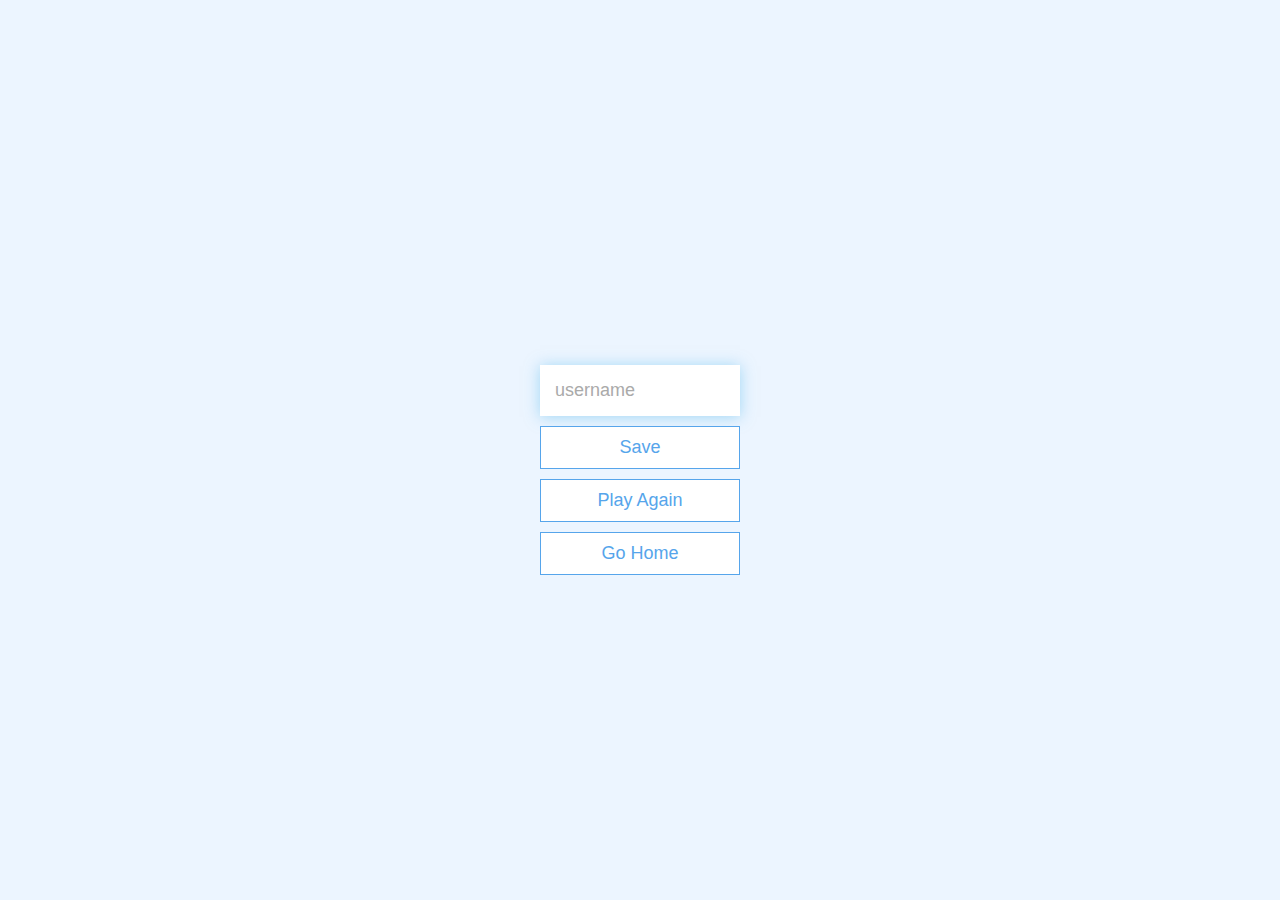
<file: Quizes.com-main/end.html>
<!DOCTYPE html>
<html lang="en">

<head>
    <meta charset="UTF-8" />
    <meta name="viewport" content="width=device-width, initial-scale=1.0" />
    <meta http-equiv="X-UA-Compatible" content="ie=edge" />
    <title> Thank You for your participation</title>
    <link rel="stylesheet" href="app.css" />
</head>

<body>
    <div class="container">
        <div id="end" class="flex-center flex-column">
            <h1 id="finalScore"></h1>
            <form>
                <input type="text" name="username" id="username" placeholder="username" />
                <button type="submit" class="btn" id="saveScoreBtn" onclick="saveHighScore(event)" disabled>
                    Save
                </button>
            </form>
            <a class="btn" href="/game.html">Play Again</a>
            <a class="btn" href="homepage.html">Go Home</a>
        </div>
    </div>
    <script src="end.js"></script>
</body>

</html>
</file>
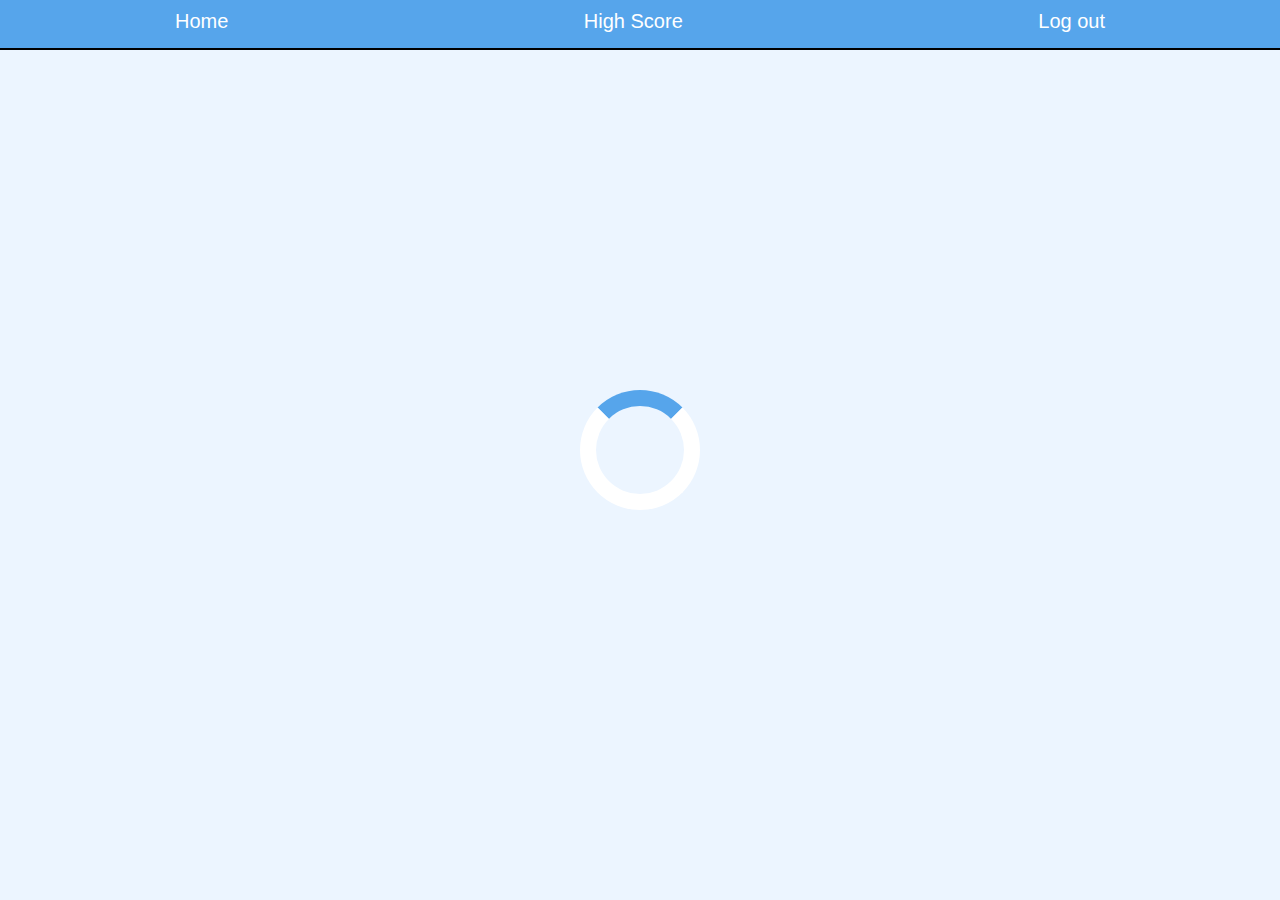
<file: Quizes.com-main/game.html>
<!DOCTYPE html>
<html lang="en">

<head>
    <meta charset="UTF-8" />
    <meta name="viewport" content="width=device-width, initial-scale=1.0" />
    <meta http-equiv="X-UA-Compatible" content="ie=edge" />
    <title>Quick Quiz - Play</title>
    <link rel="stylesheet" href="app.css" />
    <link rel="stylesheet" href="game.css" />
</head>

<body>

    <nav>
        <a href="#">Home</a>
        <ul>
            <!-- <li><a href="#">Product</a></li> -->
            <li><a href="highscores.html">High Score</a></li>
            <!-- <li><a href="#">Help</a></li> -->
        </ul>
        <a href="index.html">Log out</a>
    </nav>

    <div class="container">
        <div id="loader"></div>
        <div id="game" class="justify-center flex-column hidden">
            <div id="hud">
                <div id="hud-item">
                    <p id="progressText" class="hud-prefix">
                        Question
                    </p>
                    <div id="progressBar">
                        <div id="progressBarFull"></div>
                    </div>
                </div>
                <div id="hud-item">
                    <p class="hud-prefix">
                        Score
                    </p>
                    <h1 class="hud-main-text" id="score">
                        0
                    </h1>
                </div>
            </div>
            <h2 id="question"></h2>
            <div class="choice-container">
                <p class="choice-prefix">A</p>
                <p class="choice-text" data-number="1"></p>
            </div>
            <div class="choice-container">
                <p class="choice-prefix">B</p>
                <p class="choice-text" data-number="2"></p>
            </div>
            <div class="choice-container">
                <p class="choice-prefix">C</p>
                <p class="choice-text" data-number="3"></p>
            </div>
            <div class="choice-container">
                <p class="choice-prefix">D</p>
                <p class="choice-text" data-number="4"></p>
            </div>
        </div>
    </div>
    <script src="game.js"></script>
</body>

</html>
</file>
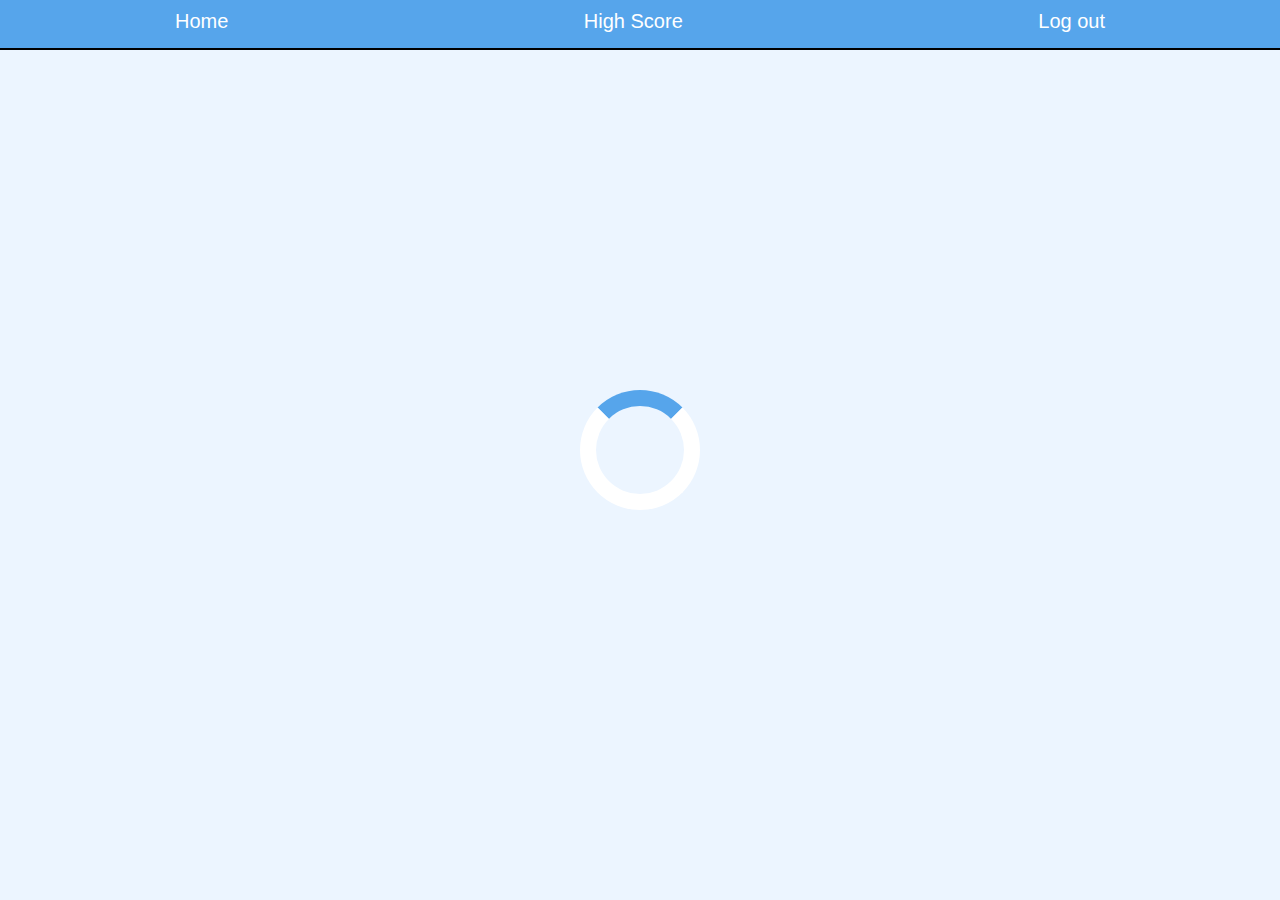
<file: Quizes.com-main/game_gk.html>
<!DOCTYPE html>
<html lang="en">

<head>
    <meta charset="UTF-8" />
    <meta name="viewport" content="width=device-width, initial-scale=1.0" />
    <meta http-equiv="X-UA-Compatible" content="ie=edge" />
    <title>Quick Quiz - Play</title>
    <link rel="stylesheet" href="app.css" />
    <link rel="stylesheet" href="game_gk.css" />
</head>

<body>

    <nav>
        <a href="#">Home</a>
        <ul>
            <!-- <li><a href="#">Product</a></li> -->
            <li><a href="highscores.html">High Score</a></li>
            <!-- <li><a href="#">Help</a></li> -->
        </ul>
        <a href="index.html">Log out</a>
    </nav>

    <div class="container">
        <div id="loader"></div>
        <div id="game" class="justify-center flex-column hidden">
            <div id="hud">
                <div id="hud-item">
                    <p id="progressText" class="hud-prefix">
                        Question
                    </p>
                    <div id="progressBar">
                        <div id="progressBarFull"></div>
                    </div>
                </div>
                <div id="hud-item">
                    <p class="hud-prefix">
                        Score
                    </p>
                    <h1 class="hud-main-text" id="score">
                        0
                    </h1>
                </div>
            </div>
            <h2 id="question"></h2>
            <div class="choice-container">
                <p class="choice-prefix">A</p>
                <p class="choice-text" data-number="1"></p>
            </div>
            <div class="choice-container">
                <p class="choice-prefix">B</p>
                <p class="choice-text" data-number="2"></p>
            </div>
            <div class="choice-container">
                <p class="choice-prefix">C</p>
                <p class="choice-text" data-number="3"></p>
            </div>
            <div class="choice-container">
                <p class="choice-prefix">D</p>
                <p class="choice-text" data-number="4"></p>
            </div>
        </div>
    </div>
    <script src="game_gk.js"></script>
</body>

</html>
</file>
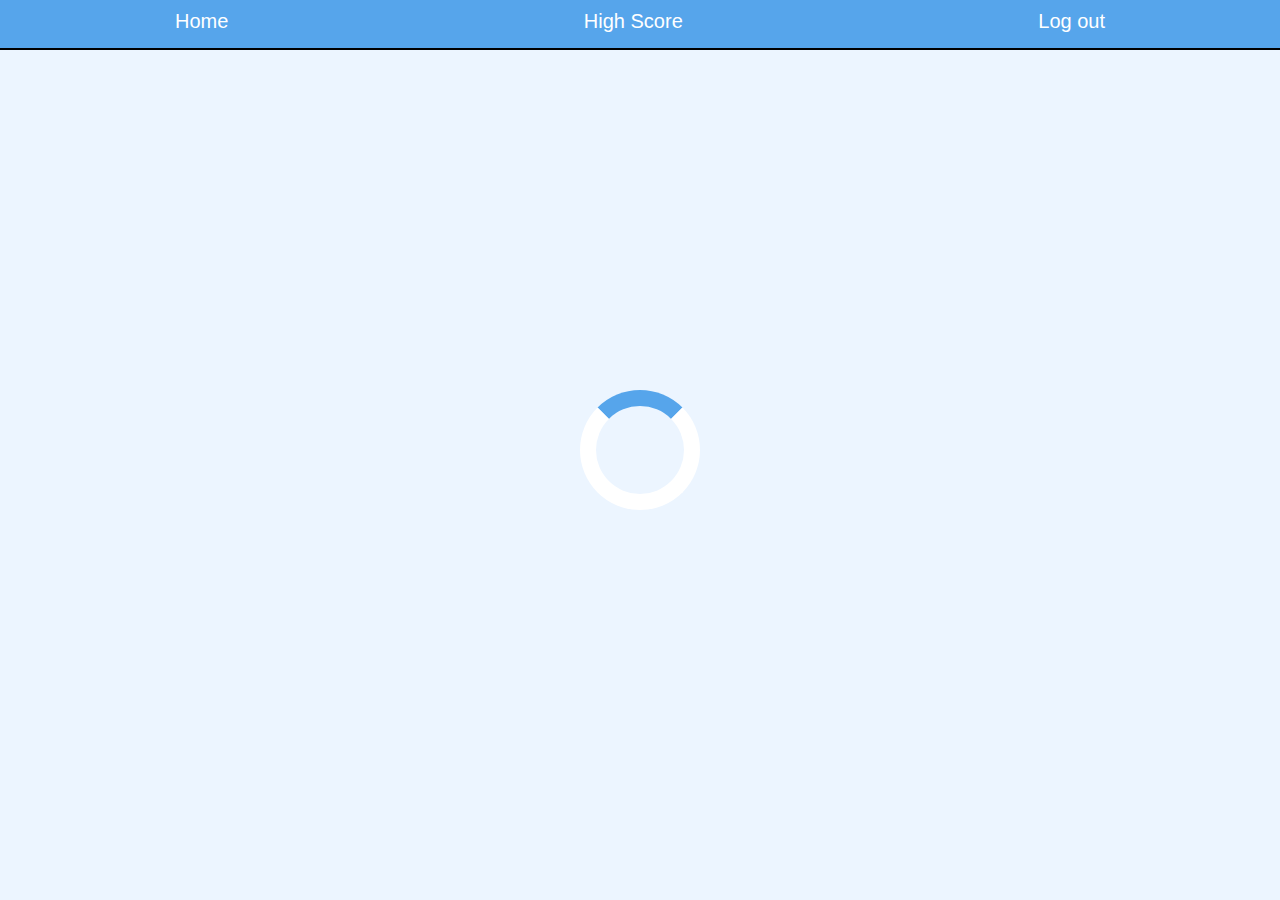
<file: Quizes.com-main/game_maths.html>
<!DOCTYPE html>
<html lang="en">

<head>
    <meta charset="UTF-8" />
    <meta name="viewport" content="width=device-width, initial-scale=1.0" />
    <meta http-equiv="X-UA-Compatible" content="ie=edge" />
    <title>Quick Quiz - Play</title>
    <link rel="stylesheet" href="app.css" />
    <link rel="stylesheet" href="game_maths.css" />
</head>

<body>

    <nav>
        <a href="#">Home</a>
        <ul>
            <!-- <li><a href="#">Product</a></li> -->
            <li><a href="highscores.html">High Score</a></li>
            <!-- <li><a href="#">Help</a></li> -->
        </ul>
        <a href="index.html">Log out</a>
    </nav>

    <div class="container">
        <div id="loader"></div>
        <div id="game" class="justify-center flex-column hidden">
            <div id="hud">
                <div id="hud-item">
                    <p id="progressText" class="hud-prefix">
                        Question
                    </p>
                    <div id="progressBar">
                        <div id="progressBarFull"></div>
                    </div>
                </div>
                <div id="hud-item">
                    <p class="hud-prefix">
                        Score
                    </p>
                    <h1 class="hud-main-text" id="score">
                        0
                    </h1>
                </div>
            </div>
            <h2 id="question"></h2>
            <div class="choice-container">
                <p class="choice-prefix">A</p>
                <p class="choice-text" data-number="1"></p>
            </div>
            <div class="choice-container">
                <p class="choice-prefix">B</p>
                <p class="choice-text" data-number="2"></p>
            </div>
            <div class="choice-container">
                <p class="choice-prefix">C</p>
                <p class="choice-text" data-number="3"></p>
            </div>
            <div class="choice-container">
                <p class="choice-prefix">D</p>
                <p class="choice-text" data-number="4"></p>
            </div>
        </div>
    </div>
    <script src="game_maths.js"></script>
</body>

</html>
</file>
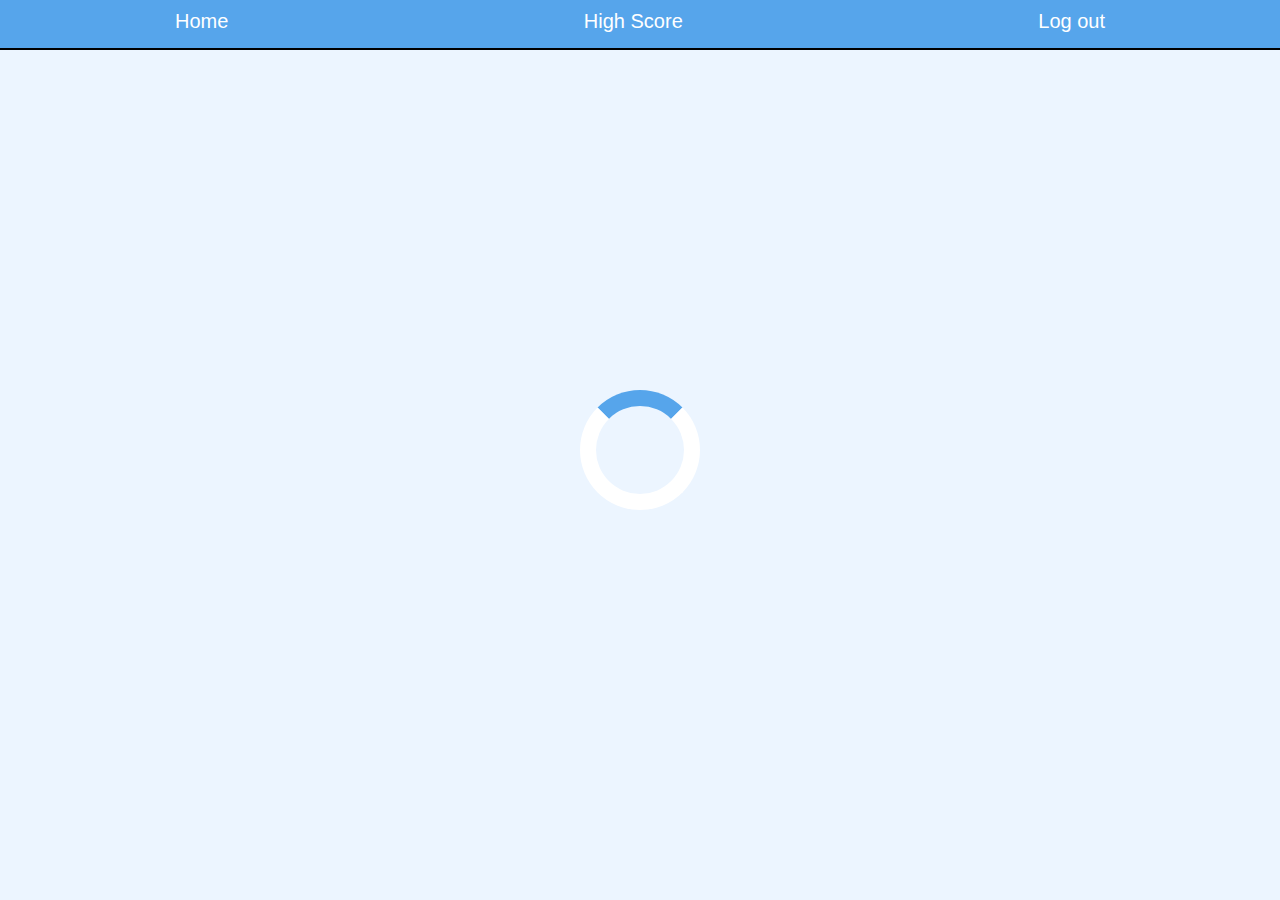
<file: Quizes.com-main/game_sport.html>
<!DOCTYPE html>
<html lang="en">

<head>
    <meta charset="UTF-8" />
    <meta name="viewport" content="width=device-width, initial-scale=1.0" />
    <meta http-equiv="X-UA-Compatible" content="ie=edge" />
    <title>Quick Quiz - Play</title>
    <link rel="stylesheet" href="app.css" />
    <link rel="stylesheet" href="game_sport.css" />
</head>

<body>

    <nav>
        <a href="#">Home</a>
        <ul>
            <!-- <li><a href="#">Product</a></li> -->
            <li><a href="highscores.html">High Score</a></li>
            <!-- <li><a href="#">Help</a></li> -->
        </ul>
        <a href="index.html">Log out</a>
    </nav>

    <div class="container">
        <div id="loader"></div>
        <div id="game" class="justify-center flex-column hidden">
            <div id="hud">
                <div id="hud-item">
                    <p id="progressText" class="hud-prefix">
                        Question
                    </p>
                    <div id="progressBar">
                        <div id="progressBarFull"></div>
                    </div>
                </div>
                <div id="hud-item">
                    <p class="hud-prefix">
                        Score
                    </p>
                    <h1 class="hud-main-text" id="score">
                        0
                    </h1>
                </div>
            </div>
            <h2 id="question"></h2>
            <div class="choice-container">
                <p class="choice-prefix">A</p>
                <p class="choice-text" data-number="1"></p>
            </div>
            <div class="choice-container">
                <p class="choice-prefix">B</p>
                <p class="choice-text" data-number="2"></p>
            </div>
            <div class="choice-container">
                <p class="choice-prefix">C</p>
                <p class="choice-text" data-number="3"></p>
            </div>
            <div class="choice-container">
                <p class="choice-prefix">D</p>
                <p class="choice-text" data-number="4"></p>
            </div>
        </div>
    </div>
    <script src="game_sport.js"></script>
</body>

</html>
</file>
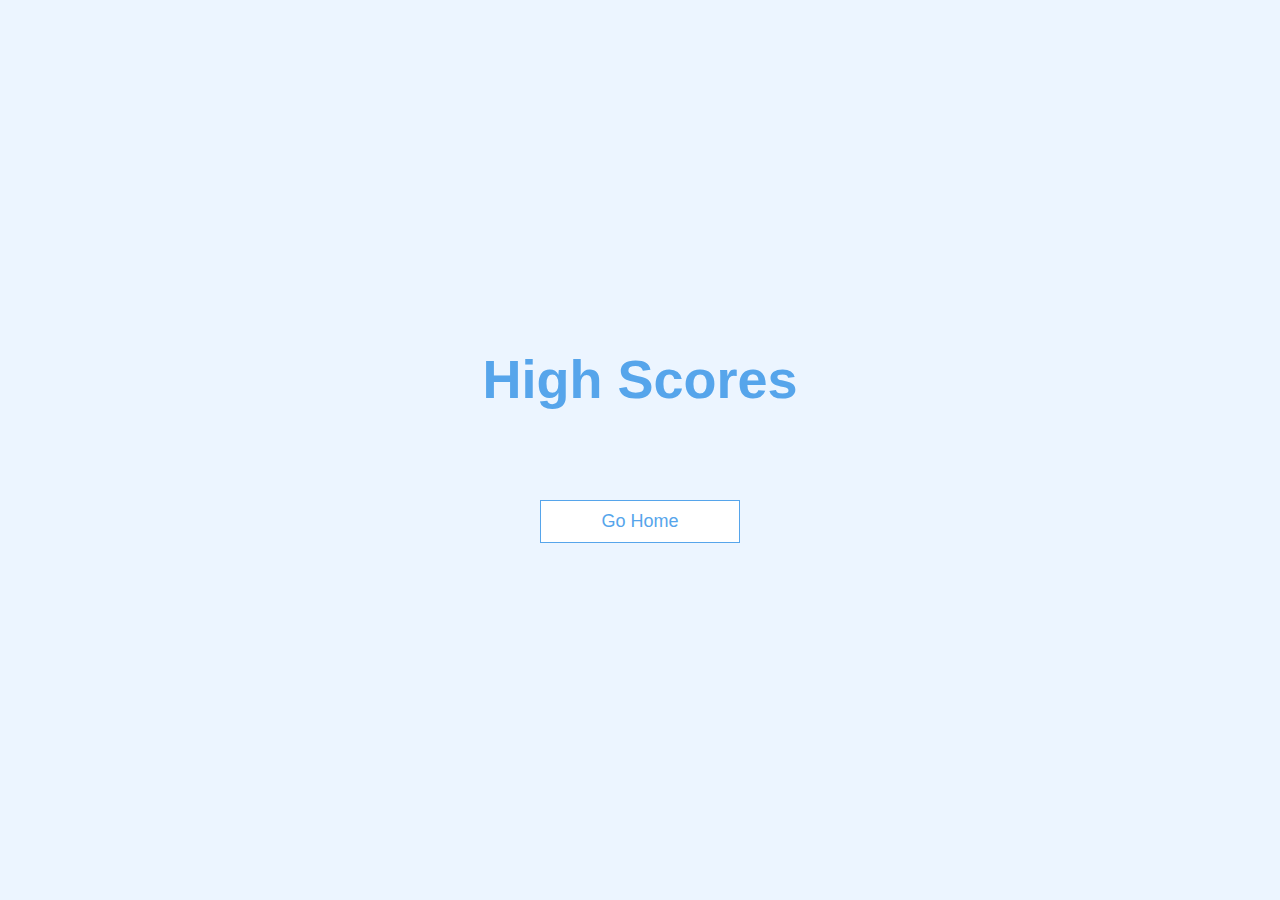
<file: Quizes.com-main/highscores.html>
<!DOCTYPE html>
<html lang="en">

<head>
    <meta charset="UTF-8" />
    <meta name="viewport" content="width=device-width, initial-scale=1.0" />
    <meta http-equiv="X-UA-Compatible" content="ie=edge" />
    <title>High Scores</title>
    <link rel="stylesheet" href="app.css" />
    <link rel="stylesheet" href="highscores.css" />
</head>

<body>
    <div class="container">
        <div id="highScores" class="flex-center flex-column">
            <h1 id="finalScore">High Scores</h1>
            <ul id="highScoresList"></ul>
            <a class="btn" href="homepage.html">Go Home</a>
        </div>
    </div>
    <script src="highscores.js"></script>
</body>

</html>
</file>
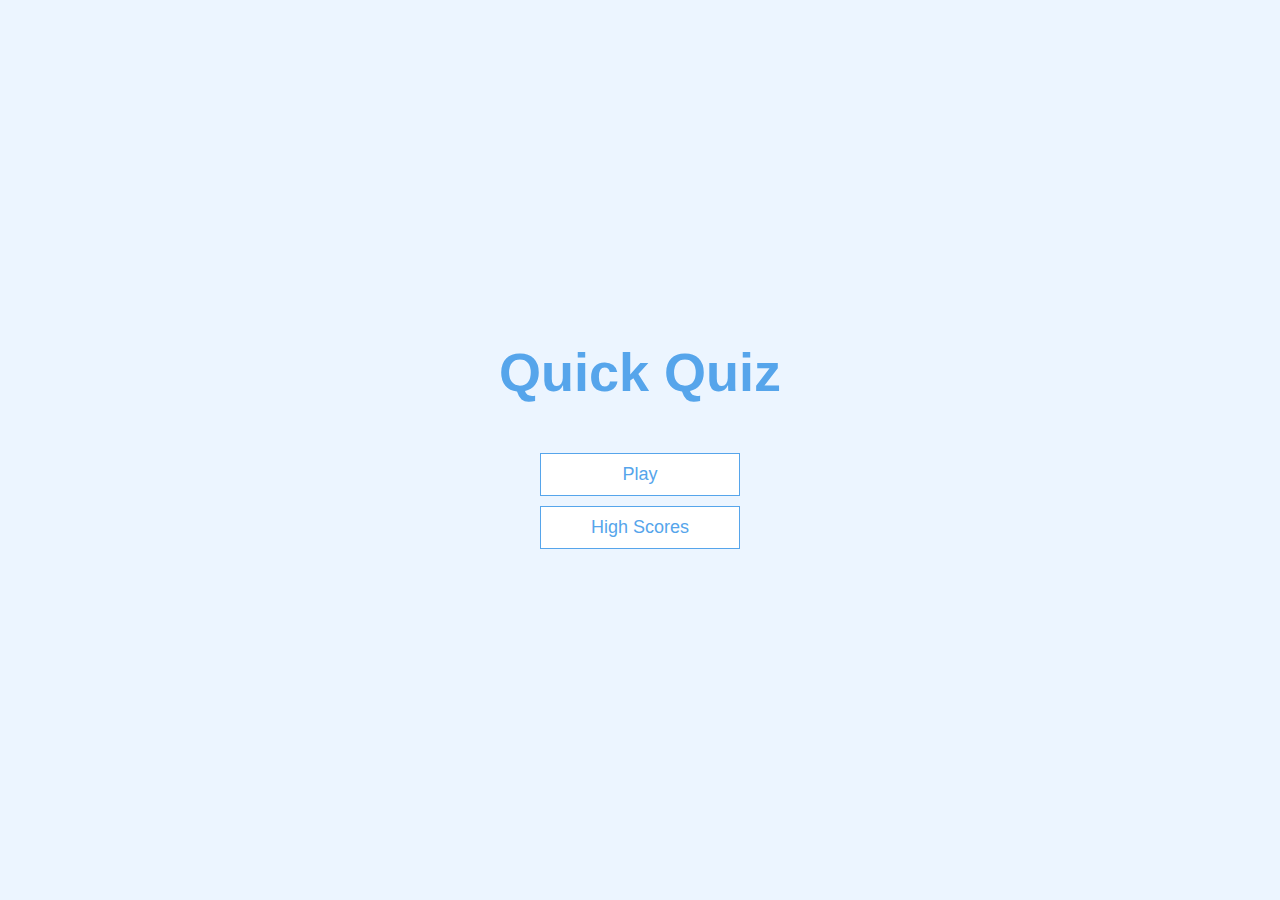
<file: Quizes.com-main/index1.html>
<!DOCTYPE html>
<html lang="en">

<head>
    <meta charset="UTF-8" />
    <meta name="viewport" content="width=device-width, initial-scale=1.0" />
    <meta http-equiv="X-UA-Compatible" content="ie=edge" />
    <title>Quick Quiz</title>
    <link rel="stylesheet" href="app.css" />
</head>

<body>
    <div class="container">
        <div id="home" class="flex-center flex-column">
            <h1>Quick Quiz</h1>
            <a class="btn" href="/game.html">Play</a>
            <a class="btn" href="/highscores.html">High Scores</a>
        </div>
    </div>
</body>

</html>
</file>
<file: Quizes.com-main/app.css>
:root {
    background-color: #ecf5ff;
    font-size: 62.5%;
}

* {
    box-sizing: border-box;
    font-family: Arial, Helvetica, sans-serif;
    margin: 0;
    padding: 0;
    color: #333;
}

h1,
h2,
h3,
h4 {
    margin-bottom: 1rem;
}

h1 {
    font-size: 5.4rem;
    color: #56a5eb;
    margin-bottom: 5rem;
}

h1>span {
    font-size: 2.4rem;
    font-weight: 500;
}

h2 {
    font-size: 4.2rem;
    margin-bottom: 4rem;
    font-weight: 700;
}

h3 {
    font-size: 2.8rem;
    font-weight: 500;
}

/* UTILITIES */

.container {
    width: 100vw;
    height: 100vh;
    display: flex;
    justify-content: center;
    align-items: center;
    max-width: 80rem;
    margin: 0 auto;
    padding: 2rem;
}

.container>* {
    width: 100%;
}

.flex-column {
    display: flex;
    flex-direction: column;
}

.flex-center {
    justify-content: center;
    align-items: center;
}

.justify-center {
    justify-content: center;
}

.text-center {
    text-align: center;
}

.hidden {
    display: none;
}

/* BUTTONS */
.btn {
    font-size: 1.8rem;
    padding: 1rem 0;
    width: 20rem;
    text-align: center;
    border: 0.1rem solid #56a5eb;
    margin-bottom: 1rem;
    text-decoration: none;
    color: #56a5eb;
    background-color: white;
}

.btn:hover {
    cursor: pointer;
    box-shadow: 0 0.4rem 1.4rem 0 rgba(86, 185, 235, 0.5);
    transform: translateY(-0.1rem);
    transition: transform 150ms;
}

.btn[disabled]:hover {
    cursor: not-allowed;
    box-shadow: none;
    transform: none;
}

/* FORMS */
form {
    width: 100%;
    display: flex;
    flex-direction: column;
    align-items: center;
}

input {
    margin-bottom: 1rem;
    width: 20rem;
    padding: 1.5rem;
    font-size: 1.8rem;
    border: none;
    box-shadow: 0 0.1rem 1.4rem 0 rgba(86, 185, 235, 0.5);
}

input::placeholder {
    color: #aaa;
}
</file>
<file: Quizes.com-main/game.css>
*{
    padding: 0px;
    margin: 0px;
}

.choice-container {
    display: flex;
    margin-bottom: 0.5rem;
    width: 100%;
    font-size: 1.8rem;
    border: 0.1rem solid rgb(86, 165, 235, 0.25);
    background-color: white;
}

.choice-container:hover {
    cursor: pointer;
    box-shadow: 0 0.4rem 1.4rem 0 rgba(86, 185, 235, 0.5);
    transform: translateY(-0.1rem);
    transition: transform 150ms;
}

.choice-prefix {
    padding: 1.5rem 2.5rem;
    background-color: #56a5eb;
    color: white;
}

.choice-text {
    padding: 1.5rem;
    width: 100%;
}

.correct {
    background-color: #28a745;
}

.incorrect {
    background-color: #dc3545;
}

/* HUD */

#hud {
    display: flex;
    justify-content: space-between;
}

.hud-prefix {
    text-align: center;
    font-size: 2rem;
}

.hud-main-text {
    text-align: center;
}

#progressBar {
    width: 20rem;
    height: 4rem;
    border: 0.3rem solid #56a5eb;
    margin-top: 1.5rem;
}

#progressBarFull {
    height: 3.4rem;
    background-color: #56a5eb;
    width: 0%;
}

/* LOADER */
#loader {
    border: 1.6rem solid white;
    border-radius: 50%;
    border-top: 1.6rem solid #56a5eb;
    width: 12rem;
    height: 12rem;
    animation: spin 2s linear infinite;
}

@keyframes spin {
    0% {
        transform: rotate(0deg);
    }

    100% {
        transform: rotate(360deg);
    }
}




nav{
    /* background-image: url('c.avif');
    background-size: cover;
    background-repeat: no-repeat;
    background-position: center center;
    background-attachment: fixed; */
    font-size: 2rem;
    background-color: #56a5eb;
    display: flex;
    justify-content: space-around;
    position: fixed;
    top: 0px;
    width: 100%;
    padding: 10px;
    border-bottom: 2px solid black;
    height: 50px;
}
nav a:hover{
    background-color: aliceblue;
    color: black;
    font-size: 2.5rem;
}


@media screen and (max-width:600px){
    nav{
        flex-direction: column;
        align-items: center;

    }
    ul{
        flex-direction: column;
        align-items: center;
    }
}


nav a{
    text-decoration: none;
    color: white;
    /* border-right: 2px solid black;
    border-left: 2px solid black; */
}
li a{
    text-decoration: none;
    color: white;
}

ul{
    /* background-color: white; */
    list-style: none;
    display: flex;
    justify-content: space-around;
    width: 150px;
    

}
</file>
<file: Quizes.com-main/game_gk.css>
.choice-container {
    display: flex;
    margin-bottom: 0.5rem;
    width: 100%;
    font-size: 1.8rem;
    border: 0.1rem solid rgb(86, 165, 235, 0.25);
    background-color: white;
}

.choice-container:hover {
    cursor: pointer;
    box-shadow: 0 0.4rem 1.4rem 0 rgba(86, 185, 235, 0.5);
    transform: translateY(-0.1rem);
    transition: transform 150ms;
}

.choice-prefix {
    padding: 1.5rem 2.5rem;
    background-color: #56a5eb;
    color: white;
}

.choice-text {
    padding: 1.5rem;
    width: 100%;
}

.correct {
    background-color: #28a745;
}

.incorrect {
    background-color: #dc3545;
}

/* HUD */

#hud {
    display: flex;
    justify-content: space-between;
}

.hud-prefix {
    text-align: center;
    font-size: 2rem;
}

.hud-main-text {
    text-align: center;
}

#progressBar {
    width: 20rem;
    height: 4rem;
    border: 0.3rem solid #56a5eb;
    margin-top: 1.5rem;
}

#progressBarFull {
    height: 3.4rem;
    background-color: #56a5eb;
    width: 0%;
}

/* LOADER */
#loader {
    border: 1.6rem solid white;
    border-radius: 50%;
    border-top: 1.6rem solid #56a5eb;
    width: 12rem;
    height: 12rem;
    animation: spin 2s linear infinite;
}

@keyframes spin {
    0% {
        transform: rotate(0deg);
    }

    100% {
        transform: rotate(360deg);
    }
}


nav{
    /* background-image: url('c.avif');
    background-size: cover;
    background-repeat: no-repeat;
    background-position: center center;
    background-attachment: fixed; */
    font-size: 2rem;
    background-color: #56a5eb;
    display: flex;
    justify-content: space-around;
    position: fixed;
    top: 0px;
    width: 100%;
    padding: 10px;
    border-bottom: 2px solid black;
    height: 50px;
}
nav a:hover{
    background-color: aliceblue;
    color: black;
    font-size: 2.5rem;
}


@media screen and (max-width:600px){
    nav{
        flex-direction: column;
        align-items: center;

    }
    ul{
        flex-direction: column;
        align-items: center;
    }
}


nav a{
    text-decoration: none;
    color: white;
    /* border-right: 2px solid black;
    border-left: 2px solid black; */
}
li a{
    text-decoration: none;
    color: white;
}

ul{
    /* background-color: white; */
    list-style: none;
    display: flex;
    justify-content: space-around;
    width: 150px;
    

}
</file>
<file: Quizes.com-main/game_maths.css>
.choice-container {
    display: flex;
    margin-bottom: 0.5rem;
    width: 100%;
    font-size: 1.8rem;
    border: 0.1rem solid rgb(86, 165, 235, 0.25);
    background-color: white;
}

.choice-container:hover {
    cursor: pointer;
    box-shadow: 0 0.4rem 1.4rem 0 rgba(86, 185, 235, 0.5);
    transform: translateY(-0.1rem);
    transition: transform 150ms;
}

.choice-prefix {
    padding: 1.5rem 2.5rem;
    background-color: #56a5eb;
    color: white;
}

.choice-text {
    padding: 1.5rem;
    width: 100%;
}

.correct {
    background-color: #28a745;
}

.incorrect {
    background-color: #dc3545;
}

/* HUD */

#hud {
    display: flex;
    justify-content: space-between;
}

.hud-prefix {
    text-align: center;
    font-size: 2rem;
}

.hud-main-text {
    text-align: center;
}

#progressBar {
    width: 20rem;
    height: 4rem;
    border: 0.3rem solid #56a5eb;
    margin-top: 1.5rem;
}

#progressBarFull {
    height: 3.4rem;
    background-color: #56a5eb;
    width: 0%;
}

/* LOADER */
#loader {
    border: 1.6rem solid white;
    border-radius: 50%;
    border-top: 1.6rem solid #56a5eb;
    width: 12rem;
    height: 12rem;
    animation: spin 2s linear infinite;
}

@keyframes spin {
    0% {
        transform: rotate(0deg);
    }

    100% {
        transform: rotate(360deg);
    }
}

nav{
    /* background-image: url('c.avif');
    background-size: cover;
    background-repeat: no-repeat;
    background-position: center center;
    background-attachment: fixed; */
    font-size: 2rem;
    background-color: #56a5eb;
    display: flex;
    justify-content: space-around;
    position: fixed;
    top: 0px;
    width: 100%;
    padding: 10px;
    border-bottom: 2px solid black;
    height: 50px;
}
nav a:hover{
    background-color: aliceblue;
    color: black;
    font-size: 2.5rem;
}


@media screen and (max-width:600px){
    nav{
        flex-direction: column;
        align-items: center;

    }
    ul{
        flex-direction: column;
        align-items: center;
    }
}


nav a{
    text-decoration: none;
    color: white;
    /* border-right: 2px solid black;
    border-left: 2px solid black; */
}
li a{
    text-decoration: none;
    color: white;
}

ul{
    /* background-color: white; */
    list-style: none;
    display: flex;
    justify-content: space-around;
    width: 150px;
    

}
</file>
<file: Quizes.com-main/game_sport.css>
.choice-container {
    display: flex;
    margin-bottom: 0.5rem;
    width: 100%;
    font-size: 1.8rem;
    border: 0.1rem solid rgb(86, 165, 235, 0.25);
    background-color: white;
}

.choice-container:hover {
    cursor: pointer;
    box-shadow: 0 0.4rem 1.4rem 0 rgba(86, 185, 235, 0.5);
    transform: translateY(-0.1rem);
    transition: transform 150ms;
}

.choice-prefix {
    padding: 1.5rem 2.5rem;
    background-color: #56a5eb;
    color: white;
}

.choice-text {
    padding: 1.5rem;
    width: 100%;
}

.correct {
    background-color: #28a745;
}

.incorrect {
    background-color: #dc3545;
}

/* HUD */

#hud {
    display: flex;
    justify-content: space-between;
}

.hud-prefix {
    text-align: center;
    font-size: 2rem;
}

.hud-main-text {
    text-align: center;
}

#progressBar {
    width: 20rem;
    height: 4rem;
    border: 0.3rem solid #56a5eb;
    margin-top: 1.5rem;
}

#progressBarFull {
    height: 3.4rem;
    background-color: #56a5eb;
    width: 0%;
}

/* LOADER */
#loader {
    border: 1.6rem solid white;
    border-radius: 50%;
    border-top: 1.6rem solid #56a5eb;
    width: 12rem;
    height: 12rem;
    animation: spin 2s linear infinite;
}

@keyframes spin {
    0% {
        transform: rotate(0deg);
    }

    100% {
        transform: rotate(360deg);
    }
}


nav{
    /* background-image: url('c.avif');
    background-size: cover;
    background-repeat: no-repeat;
    background-position: center center;
    background-attachment: fixed; */
    font-size: 2rem;
    background-color: #56a5eb;
    display: flex;
    justify-content: space-around;
    position: fixed;
    top: 0px;
    width: 100%;
    padding: 10px;
    border-bottom: 2px solid black;
    height: 50px;
}
nav a:hover{
    background-color: aliceblue;
    color: black;
    font-size: 2.5rem;
}


@media screen and (max-width:600px){
    nav{
        flex-direction: column;
        align-items: center;

    }
    ul{
        flex-direction: column;
        align-items: center;
    }
}


nav a{
    text-decoration: none;
    color: white;
    /* border-right: 2px solid black;
    border-left: 2px solid black; */
}
li a{
    text-decoration: none;
    color: white;
}

ul{
    /* background-color: white; */
    list-style: none;
    display: flex;
    justify-content: space-around;
    width: 150px;
    

}
</file>
<file: Quizes.com-main/highscores.css>
#highScoresList {
    list-style: none;
    padding-left: 0;
    margin-bottom: 4rem;
}

.high-score {
    font-size: 2.8rem;
    margin-bottom: 0.5rem;
}

.high-score:hover {
    transform: scale(1.025);
}
</file>
